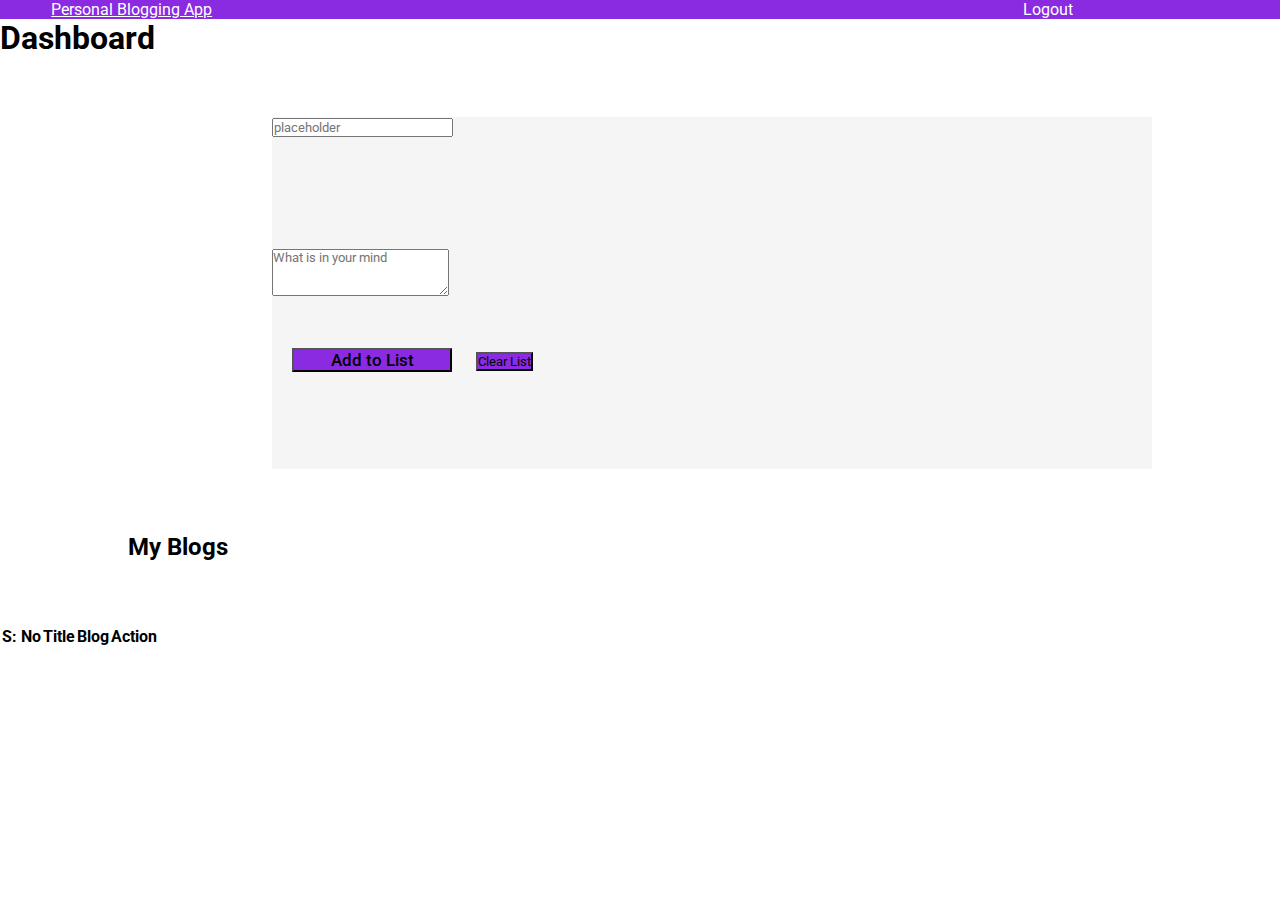
<file: dashboard.html>
<!DOCTYPE html>
<html lang="en">
<head>
    <meta charset="utf-8">
    <meta name="viewport" content="width=device-width, initial-scale=1">
    <title>Personal Blogging App</title>
    <link href="https://fonts.googleapis.com/css2?family=Roboto:wght@500&display=swap" rel="stylesheet">
    <link href="https://cdn.jsdelivr.net/npm/bootstrap@5.3.1/dist/css/bootstrap.min.css" rel="stylesheet"
      integrity="sha384-4bw+/aepP/YC94hEpVNVgiZdgIC5+VKNBQNGCHeKRQN+PtmoHDEXuppvnDJzQIu9" crossorigin="anonymous">
    <link rel="stylesheet" href="./style.css">
    <script src="https://cdn.jsdelivr.net/npm/bootstrap@5.3.1/dist/js/bootstrap.bundle.min.js"
      integrity="sha384-HwwvtgBNo3bZJJLYd8oVXjrBZt8cqVSpeBNS5n7C8IVInixGAoxmnlMuBnhbgrkm" crossorigin="anonymous"
      defer></script>
</head>
<body>
    <nav class="navbar navbar-expand-lg navbar-light bg-blueviolet">
      <a class="navbar-brand tittle" href="#">Personal Blogging App</a>  
      <a class="Logout" href="../public/login.html">Logout</a>
    </nav>



    <section>
      <h1>Dashboard</h1>
  
      <div class="containers">

              <form>
                  <div class="form-group">
                      <label for="exampleFormControlSelect1"></label>
                    <input type="email" class="form-control" id="title" placeholder="placeholder">
                  </div>
             
               
                  <div class="form-group">
                    <textarea class="form-control" placeholder="What is in your mind" id="textarea" rows="3"></textarea>
                  </div>
                </form>
            <button id="btn" type="button" class="btn btn-primary" >Add to List</button>
            <button id="clear" type="button" class="btn btn-primary" onclick="clearstorage()">Clear List</button>
      </div>
  </section>

  <section>
      <div id="items">
              <h2>My Blogs</h2>   
              <table class="table">
                  <thead>
                    <tr>
                      <th scope="col">S: No</th>
                      <th scope="col">Title</th>
                      <th scope="col">Blog</th>
                      <th scope="col">Action</th>
                    </tr>
                  </thead>
                  <tbody id="tablebody">
                    <!-- <tr>
                      <th scope="row">1</th>
                      <td>Get Some Coffe </td>
                      <td>if you are doing coding you need to relax you mind</td>
                      <td> <button type="button" class="btn btn-primary">Delete</button></td>
                    </tr> -->
                  </tbody>
                </table>
          </div>


  </section>


    <script src="./dashboard.js" type="module" defer></script>
</body>
</html>
</file>
<file: style.css>
*{
    padding: 0;
    margin: 0%;
    font-family: Arial, Helvetica, sans-serif;
    font-family: 'Roboto', sans-serif;
}

.navbar{
    background-color: blueviolet;
}
.tittle{
    margin-left: 4%;
    height: 40px;
    color: white;
    margin-top: -5px;
    font-family: 'Roboto', sans-serif;
}

.nav-a{
    margin-left: 64%;
    color: white;
    text-decoration: none;
    font-family: 'Roboto', sans-serif;
}

.form-name{    
    position: relative;
    bottom: 109px;
}

.btn{
    background-color: blueviolet;
}

.btn:hover{
    background-color: rgb(100, 59, 139);
}


.Logout{

    margin-left: 63%;
    margin-top: 10px;
    color: white;
    text-decoration: none;
}

.heading-dashborad{
    height: 60px;
    background: rgb(240, 239, 239)
}

.Dashboard{
    margin-left: 53px;
    position: relative;
    top: 10px;
}

.Placeholder{
    width: 90%;
    height: 8vh;
    position: relative;
    left: 5%;
    top: 23px;
}

.description{
    width: 90%;
    position: relative;
    left: 5%;
}

.boxes{
    background-color: rgb(240, 243, 243);
    width: 75%;
    margin-left: 10%;
    margin-top: 4%;
    height: 53vh;
}

.head-name{
    position: relative;
    left: 5%;
}

.publish-btn{
    position: relative;
    left: 5%;
    top: 5%;
}

.containers {
    background-color: #f5f5f5;
    width: 55rem;
    margin: 60px 17rem;
    height: 22rem;
    border: none;
}

div.form-group{
    margin-top: 2rem;
}
label{
    margin-top: 45px;
}
textarea{
    margin-top: 5rem;
}


.form-group.input{
    margin-top: 10rem;
}

#btn{
    margin: 3rem 20px;
    width: 10rem;
    font-size: 17px;
    font-weight: 500;
} 


section h2{
    margin: 4rem 8rem;
    font-weight: bold;
}

.container.card{
    height: 50px;
    width: 50px;
}

button.btn.btn-primary {
    margin-left: 0rem;
    margin: 0;
}
</file>
